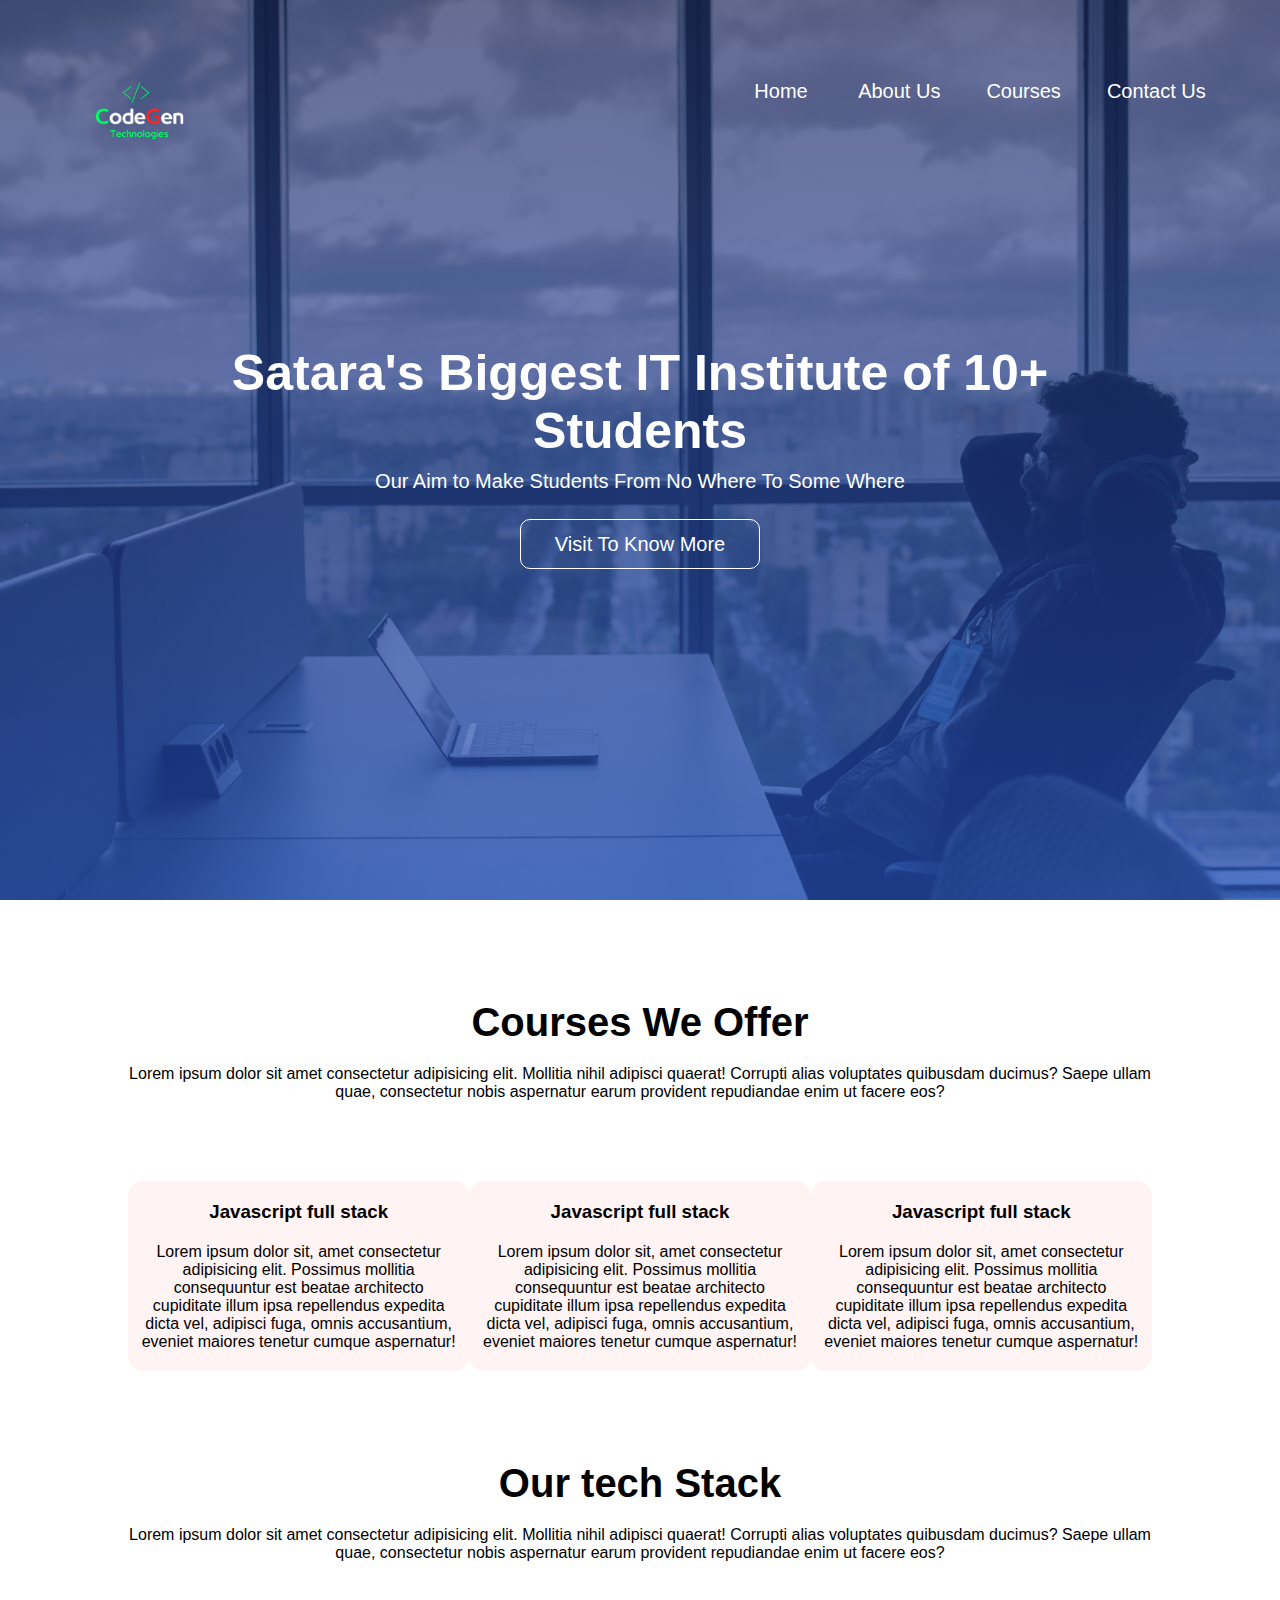
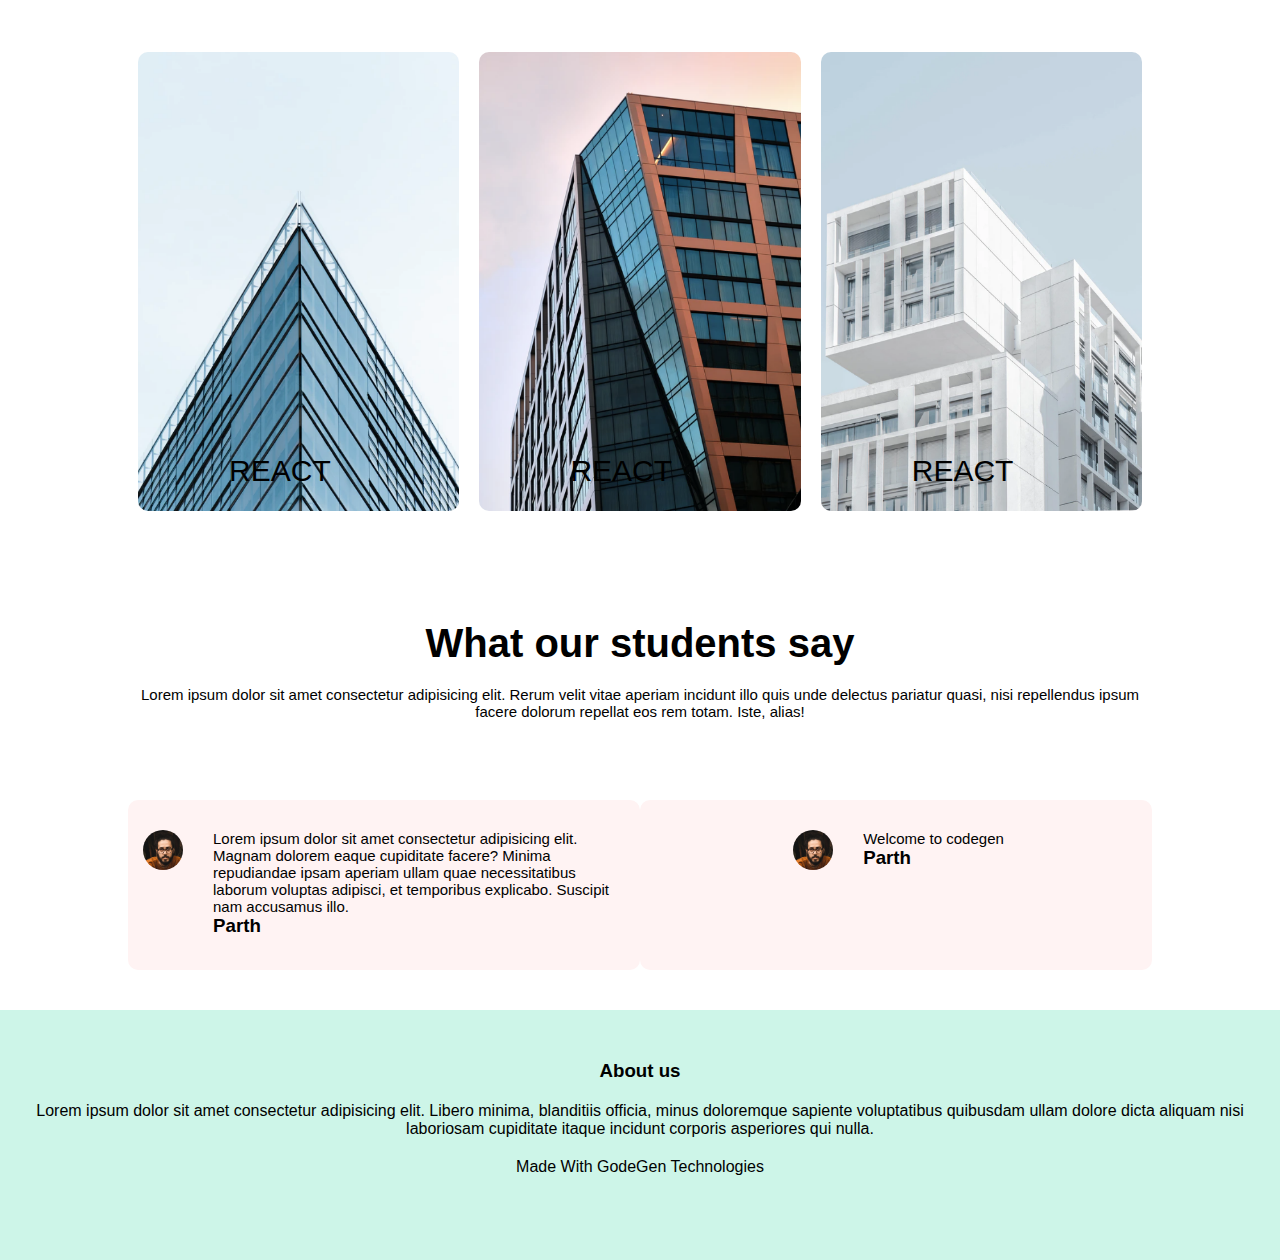
<file: index.html>
<!DOCTYPE html>
<html lang="en">
<head>
    <meta charset="UTF-8">
    <meta name="viewport" content="width=device-width, initial-scale=1.0">
    <title>Code-Gen Responsive Website</title>
    <link rel="stylesheet" href="./style.css">
    <link rel="stylesheet" href="https://stackpath.bootstrapcdn.com/font-awesome/4.7.0/css/font-awesome.min.css">
    <script src="./script.js"></script>
</head>
<body>
    <!-- Main section -->
    <section class="header">
        <nav>
            <a href="">
                <img src="./images/logo.ico">
            </a>
            <div class="links" id="nav-links">
                <i class="fa fa-times-circle" id="fa1" aria-hidden="true" onclick="hideBox()"></i>
                <ul>
                    <li>
                        <a href="index.html">Home</a>
                    </li>
                    <li>
                        <a href="./about-us.html">About Us</a>
                    </li><li>
                        <a href="">Courses</a>
                    </li><li>
                        <a href="./contact.html">Contact Us</a>
                    </li>
                </ul>
            </div>
            <i class="fa fa-bars" id="fa2" aria-hidden="true" onclick="openBox()"></i>
        </nav>

        <!-- headings -->
        <div class="text-box">
            <h1>Satara's Biggest IT Institute of 10+ Students</h1>
            <p>Our Aim to Make Students From No Where To Some Where</p>
            <a class="text-btn" href="">Visit To Know More</a>
        </div>
    </section>

    <!-- Courses Section -->
    <section class="courses">
            <h1>Courses We Offer</h1>
            <p>Lorem ipsum dolor sit amet consectetur adipisicing elit.
                 Mollitia nihil adipisci quaerat! Corrupti alias voluptates 
                 quibusdam ducimus? Saepe ullam quae, consectetur nobis 
                 aspernatur earum provident repudiandae enim ut facere eos?
            </p>
            <div class="row">
                <div class="card">
                    <h3>Javascript full stack</h3>
                    <p>Lorem ipsum dolor sit, amet consectetur 
                        adipisicing elit. Possimus mollitia consequuntur 
                        est beatae architecto cupiditate illum ipsa repellendus 
                        expedita dicta vel, adipisci fuga, omnis accusantium, 
                        eveniet maiores tenetur cumque aspernatur!</p>
                </div>
                <div class="card">
                    <h3>Javascript full stack</h3>
                    <p>Lorem ipsum dolor sit, amet consectetur 
                        adipisicing elit. Possimus mollitia consequuntur 
                        est beatae architecto cupiditate illum ipsa repellendus 
                        expedita dicta vel, adipisci fuga, omnis accusantium, 
                        eveniet maiores tenetur cumque aspernatur!</p>
                </div>
                <div class="card">
                    <h3>Javascript full stack</h3>
                    <p>Lorem ipsum dolor sit, amet consectetur 
                        adipisicing elit. Possimus mollitia consequuntur 
                        est beatae architecto cupiditate illum ipsa repellendus 
                        expedita dicta vel, adipisci fuga, omnis accusantium, 
                        eveniet maiores tenetur cumque aspernatur!</p>
                </div>
            </div>
    </section>
    
    <!-- Our Tech Stack section -->
    <section class="tech-stack">
        <h1>Our tech Stack</h1>
        <p>Lorem ipsum dolor sit amet consectetur adipisicing elit. 
            Mollitia nihil adipisci quaerat! Corrupti alias voluptates
             quibusdam ducimus? Saepe ullam quae, consectetur nobis 
             aspernatur earum provident repudiandae enim ut facere eos?
        </p>
        <div class="row">
            <div class="img-card">
                <img src="./images/london.png" class="img-bg">
                <div class="react-slide">
                    REACT
                </div>
            </div>
            <div class="img-card">
                <img src="./images/newyork.png" class="img-bg">
                <div class="react-slide">
                    REACT
                </div>
            </div>
            <div class="img-card">
                <img src="./images/washington.png" class="img-bg">
                <div class="react-slide">
                    REACT
                </div>
            </div>
        </div>
    </section>

    <!-- Student say section -->
    <section class="student">
        <h1>What our students say</h1>
        <p>Lorem ipsum dolor sit amet consectetur adipisicing elit. 
            Rerum velit vitae aperiam incidunt illo quis unde delectus
             pariatur quasi, nisi repellendus ipsum facere dolorum repellat 
             eos rem totam. Iste, alias!
        </p>
        <div class="row">
            <div class="student-card">
                <img src="./images/user2.jpg" alt="">
                <div>
                    <p>
                        Lorem ipsum dolor sit amet consectetur adipisicing elit.
                         Magnam dolorem eaque cupiditate facere? Minima 
                         repudiandae ipsam aperiam ullam quae necessitatibus 
                         laborum voluptas adipisci, et temporibus explicabo. 
                         Suscipit nam accusamus illo.
                    </p>
                    <h3>Parth</h3>
                </div>
            </div>
            <div class="student-card">
                <img src="./images/user2.jpg" alt="">
                <div>
                    <p>
                        Welcome to codegen
                    </p>
                    <h3>Parth</h3>
                </div>
            </div>
        </div>
    </section>

    <!-- footer section -->
    <section class="footer">
        <footer>
            <h3>About us</h3>
            <p>
                Lorem ipsum dolor sit amet consectetur adipisicing elit. 
                Libero minima, blanditiis officia, minus doloremque sapiente 
                voluptatibus quibusdam ullam dolore dicta aliquam nisi 
                laboriosam cupiditate itaque incidunt corporis asperiores 
                qui nulla.
            </p>
            <p>
                Made With GodeGen Technologies
            </p>
        </footer>
    </section>
</body>
</html>
</file>
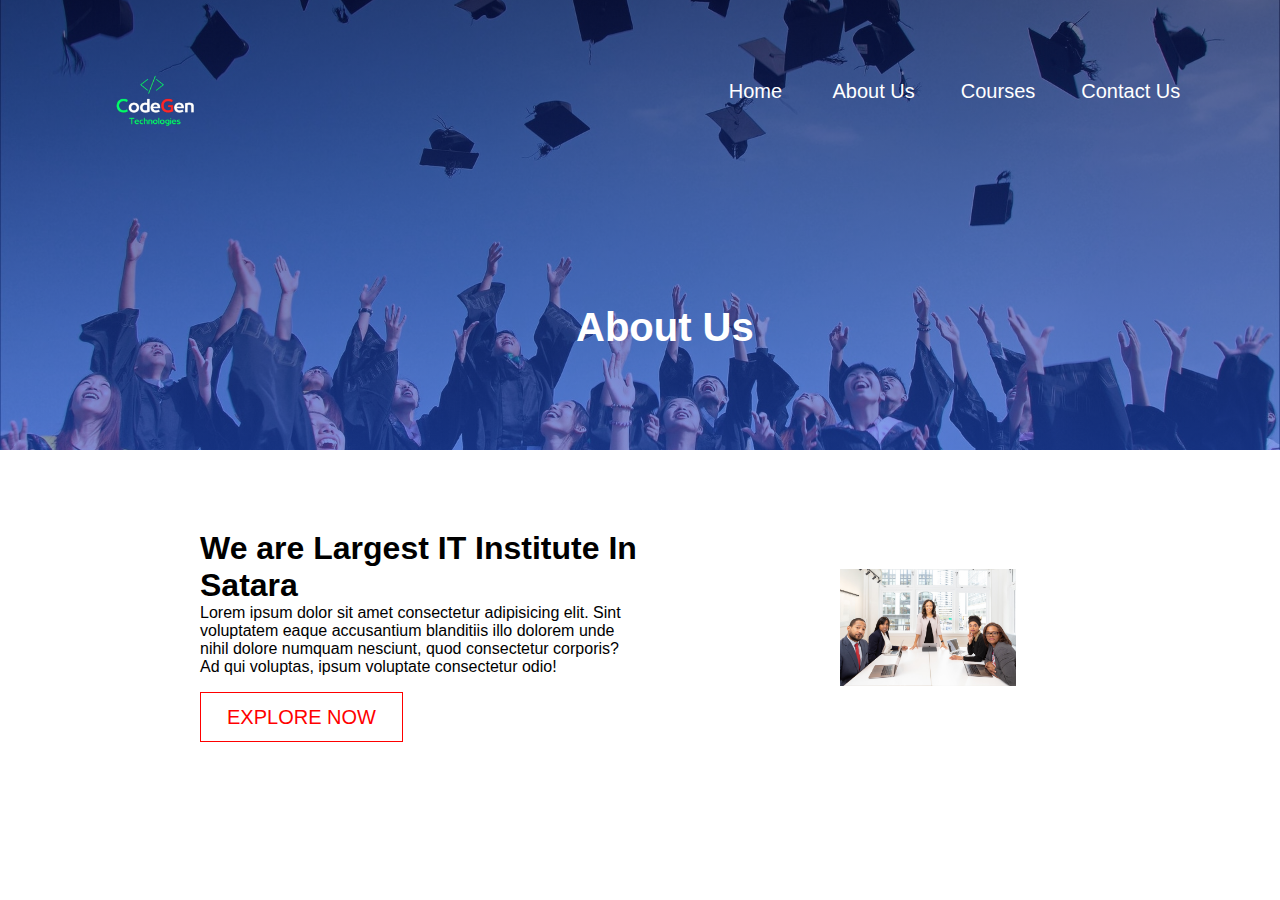
<file: about-us.html>
<!DOCTYPE html>
<html lang="en">
<head>
    <meta charset="UTF-8">
    <meta name="viewport" content="width=device-width, initial-scale=1.0">
    <title>About us</title>
    <link rel="stylesheet" href="./about-style.css">
    <link rel="stylesheet" href="https://stackpath.bootstrapcdn.com/font-awesome/4.7.0/css/font-awesome.min.css">
    <script src="./script.js"></script>
</head>
<body>
    <!-- about us section header -->
    <section class="header">
        <nav>
            <a href="">
                <img src="./images/logo.ico">
            </a>
            <div class="links" id="nav-links">
                <i class="fa fa-times-circle" id="fa1" aria-hidden="true" onclick="hideBox()"></i>
                <ul>
                    <li>
                        <a href="index.html">Home</a>
                    </li>
                    <li>
                        <a href="">About Us</a>
                    </li><li>
                        <a href="">Courses</a>
                    </li><li>
                        <a href="">Contact Us</a>
                    </li>
                </ul>
            </div>
            <i class="fa fa-bars" id="fa2" aria-hidden="true" onclick="openBox()"></i>
        </nav>
        <h1>About Us</h1>
    </section>

    <!-- about us content section -->
    <section class="content">
        <div class="row">
            <div class="about">
                <h1>We are Largest IT Institute In Satara</h1>
                <p>Lorem ipsum dolor sit amet consectetur adipisicing elit. Sint voluptatem eaque accusantium blanditiis illo dolorem unde nihil dolore numquam nesciunt, quod consectetur corporis? Ad qui voluptas, ipsum voluptate consectetur odio!</p>
                <a href="" class="text-btn">EXPLORE NOW</a>
            </div>
            <div class="about" id="abt">
                <img src="/images/about.jpg" alt="">
            </div>
        </div>
    </section>
</body>
</html>
</file>
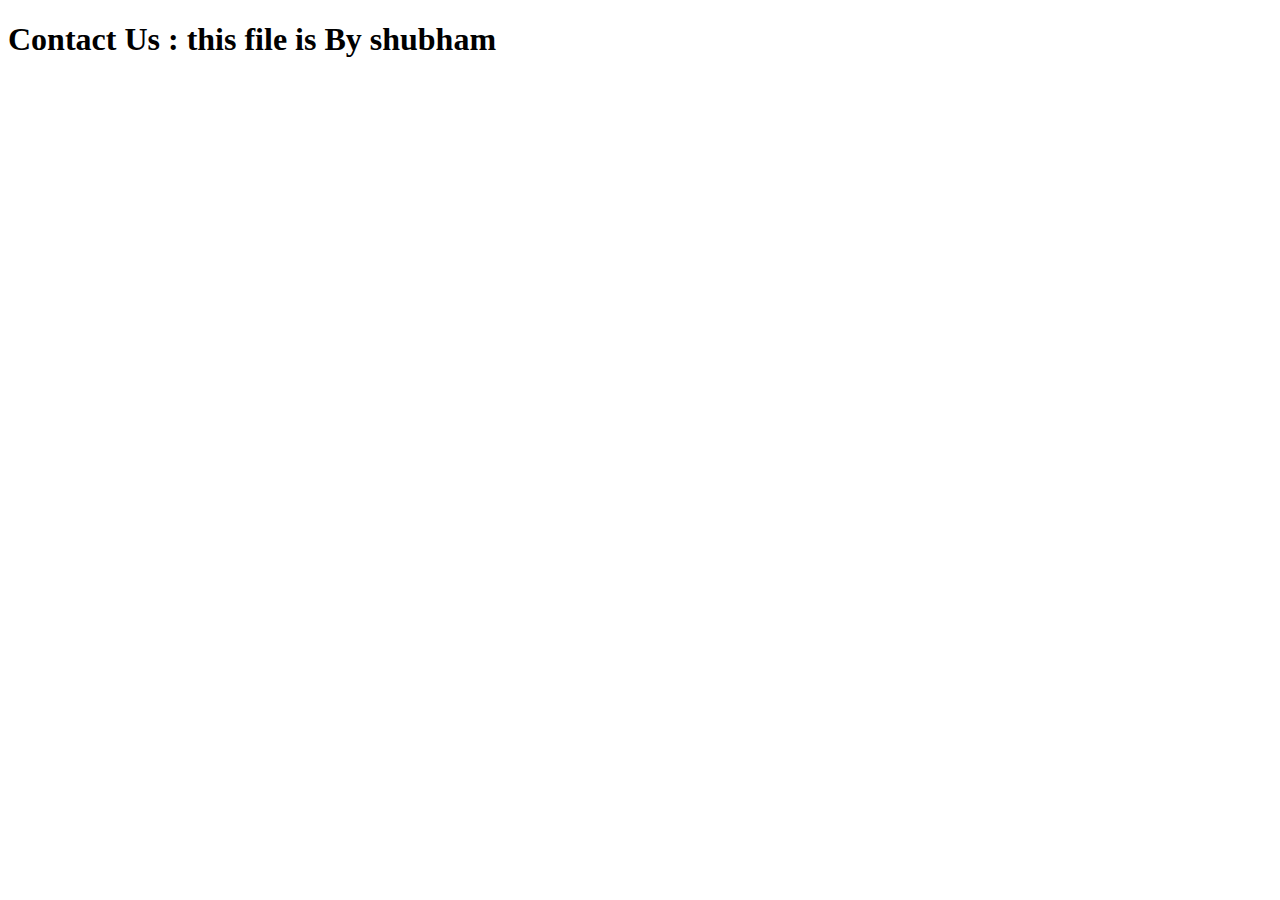
<file: contact.html>
<!DOCTYPE html>
<html lang="en">
<head>
    <meta charset="UTF-8">
    <meta name="viewport" content="width=device-width, initial-scale=1.0">
    <title>Contact Us Page</title>
</head>
<body>
    <h1>Contact Us : this file is By shubham</h1>
</body>
</html>
</file>
<file: style.css>
*{
    margin: 0;
    padding: 0;
}
body{
    font-family: 'Segoe UI', Tahoma, Geneva, Verdana, sans-serif;
}
.header{
    width: 100%;
    height: 100vh;
    background-image:linear-gradient(rgba(8, 21, 84, 0.595),rgba(35, 85, 222, 0.569)),url(./images/pexels-cottonbro-studio-5483064.jpg);
    background-repeat: no-repeat;
    background-size: cover;
    background-position: center;
}

nav{
    display: flex;
    justify-content: space-between;
    padding: 2% 4%;
}

nav img{
    width: 170px;
}

.links ul li{
    display: inline-block;
    font-size: 20px;
    padding: 54px 23px;
    position: relative;
}

.links ul li a{
    text-decoration: none;
    color: white;
}

.links ul li a:hover{
    background-color:rgba(31, 203, 31, 0.621);
    border-radius: 4px;
}

.text-box{
    /* border: 2px solid red; */
    position: absolute;
    width: 80%;
    left: 50%;
    top: 50%;
    text-align: center;
    transform: translate(-50%,-50%);
    color: white;
}

.text-box h1{
    font-size: 50px;
}
.text-box p{
    font-size: 20px;
    margin: 10px 0 40px;
}

.text-btn{
    text-decoration: none;
    color: white;
    border: 1px solid white;
    border-radius: 10px;
    padding: 13px 34px;
    position: relative;
    cursor: pointer;
    background: transparent;
    font-size: 20px;
}
.text-btn:hover{
    background-color: rgba(245, 38, 1, 0.595);
    transition: 0.8s;
    border:1px solid rgba(245, 38, 1, 0.595);
}
nav .fa{
    display: none;
}

@media (max-width:700px) {
    .text-box h1{
        font-size: 20px;
    }
    .text-box p{
        font-size: 10px;
    }
    .links ul li{
        display: block;
        padding: 10px 10px;
    }
    .links{
        height: 100vh;
        background-color: rgba(0, 29, 109, 0.64);
        width: 200px;
        right: -200px;
        top: 0;
        position: absolute;
        z-index: 2;
        transition: 1s;
    }
    nav .fa{
        display: block;
        color: rgb(255, 255, 255);
        margin: 10px;
        font-size: 22px;
        cursor: pointer;
    }
    /* .courses{
        width: 80%;
        padding: 100px;
        text-align: center;
        margin: auto;
    } */
    .courses h1{
        font-size: 30px;
    }
    .row{
        margin-top: 80px;
        flex-direction: column;
        /* border: 2px solid red; */
        /* justify-content: space-between; */
    } 
}

.courses{
    width: 80%;
    padding-top: 100px;
    text-align: center;
    margin: auto;
}
.courses p{
    padding-top: 20px;
}
.courses h1{
    font-size: 40px;
}
.row{
    margin-top: 80px;
    display: flex;
    /* border: 2px solid red; */
    justify-content: space-between;
}

.card{
    width: 400px;
    /* height: 180px; */
    /* border: 2px solid red; */
    background-color:#fff3f3;
    border-radius: 15px;
    text-align: center;
    padding: 20px 12px;
}
.card:hover{
    background-color: red;
    transition-duration: 0.5s;
}

.tech-stack{
    width: 80%;
    padding-top: 90px;
    text-align: center;
    margin: auto;
}

.tech-stack h1{
    font-size: 40px;
}

.tech-stack p{
    padding-top: 20px;
}
.img-card{
    /* border: 2px solid red; */
    /* transition: 1s; */
    border-radius: 10px;
    margin-bottom: 30px;
    position: relative;
    overflow: hidden;
    /* padding: 0px; */
    margin: 10px;
}
.img-card:hover {
    opacity: 0.7;
    transition: 1s;
    background-color: rgba(255, 0, 0, 0.422);
}
.img-card img{
    width: 100%;
    height: 100%;  
}

.react-slide{
    position: absolute;
    bottom: 5%;
    right: 40%; 
    font-size: 30px;
}

.img-card:hover .react-slide{
        bottom: 50%;
    /* background-color: rgba(255, 0, 0, 0.422); */
      
    
}

.student{
    width: 80%;
    padding-top: 100px;
    text-align: center;
    margin: auto;
}

.student h1{
    font-size: 40px;
}

.student p{
    padding-top: 20px;
    font-size: 15px;
}

.student-card{
    /* border: 2px solid red; */
    border-radius: 10px;
    background-color: #fff3f3;
    height: 150px;
    width: 600px;
    display: flex;
    justify-content: center;
    padding: 10px;
    text-align: left;
    cursor: pointer;
}
.student-card img{
    height: 40px;
    margin-top: 20px;
    margin-left: 5px;
    margin-right: 30px;
    border-radius: 50%;
}

.footer{
    /* border: 2px solid red; */
    background-color: rgb(205, 245, 232);
    margin-top: 40px;
    height: 200px;
    text-align: center;
    padding-top: 50px;
}

.footer p{
    padding-top: 20px;
}
</file>
<file: about-style.css>
*{
    margin: 0;
    padding: 0;
}
body{
    font-family: 'Segoe UI', Tahoma, Geneva, Verdana, sans-serif;
}
.header{
    width: 100%;
    height: 50vh;
    background-image:linear-gradient(rgba(8, 21, 84, 0.595),rgba(35, 85, 222, 0.569)),url(./images/background.jpg);
    background-repeat: no-repeat;
    background-size: cover;
    background-position: center;
    color: white;
}

nav{
    display: flex;
    justify-content: space-between;
    padding: 2% 6%;
}

nav img{
    width: 150px;
}

.links ul li{
    display: inline-block;
    font-size: 20px;
    padding: 54px 23px;
    position: relative;
}

.links ul li a{
    text-decoration: none;
    color: white;
}

.links ul li a:hover{
    background-color:rgba(31, 203, 31, 0.621);
    border-radius: 4px;
}

nav .fa{
    display: none;
}
.header h1{
    margin-top: 100px;
    padding-left: 45%;
    font-size: 40px;
}

@media (max-width:700px) {
    .text-box h1{
        font-size: 20px;
    }
    .text-box p{
        font-size: 10px;
    }
    .links ul li{
        display: block;
        padding: 10px 10px;
    }
    .links{
        height: 50vh;
        background-color: rgba(0, 29, 109, 0.64);
        width: 200px;
        right: -200px;
        top: 0;
        position: absolute;
        z-index: 2;
        transition: 1s;
    }
    nav .fa{
        display: block;
        color: rgb(255, 255, 255);
        margin: 10px;
        font-size: 22px;
        cursor: pointer;
    }

 
}
.footer{
    /* border: 2px solid red; */
    background-color: rgb(205, 245, 232);
    margin-top: 40px;
    height: 200px;
    text-align: center;
    padding-top: 50px;
}

.footer p{
    padding-top: 20px;
}

.row{
    margin-top: 80px;
    display: flex;
    /* border: 2px solid red; */
    justify-content: space-between;
    align-items: center;
}
.about{
    width: 100%;
    margin-left: 200px;
}
.about p{
    padding-bottom: 30px;
}
.text-btn{
    text-decoration: none;
    color:red;
    border: 1px solid red;
    /* border-radius: 10px; */
    padding: 13px 26px;
    position: relative;
    cursor: pointer;
    background: transparent;
    font-size: 20px;
}
.text-btn:hover{
    background-color: rgba(245, 38, 1, 0.595);
    transition: 0.8s;
    border:1px solid rgba(245, 38, 1, 0.595);
}

.about img{
    width: 40%;
    height: 30%;
}
</file>
